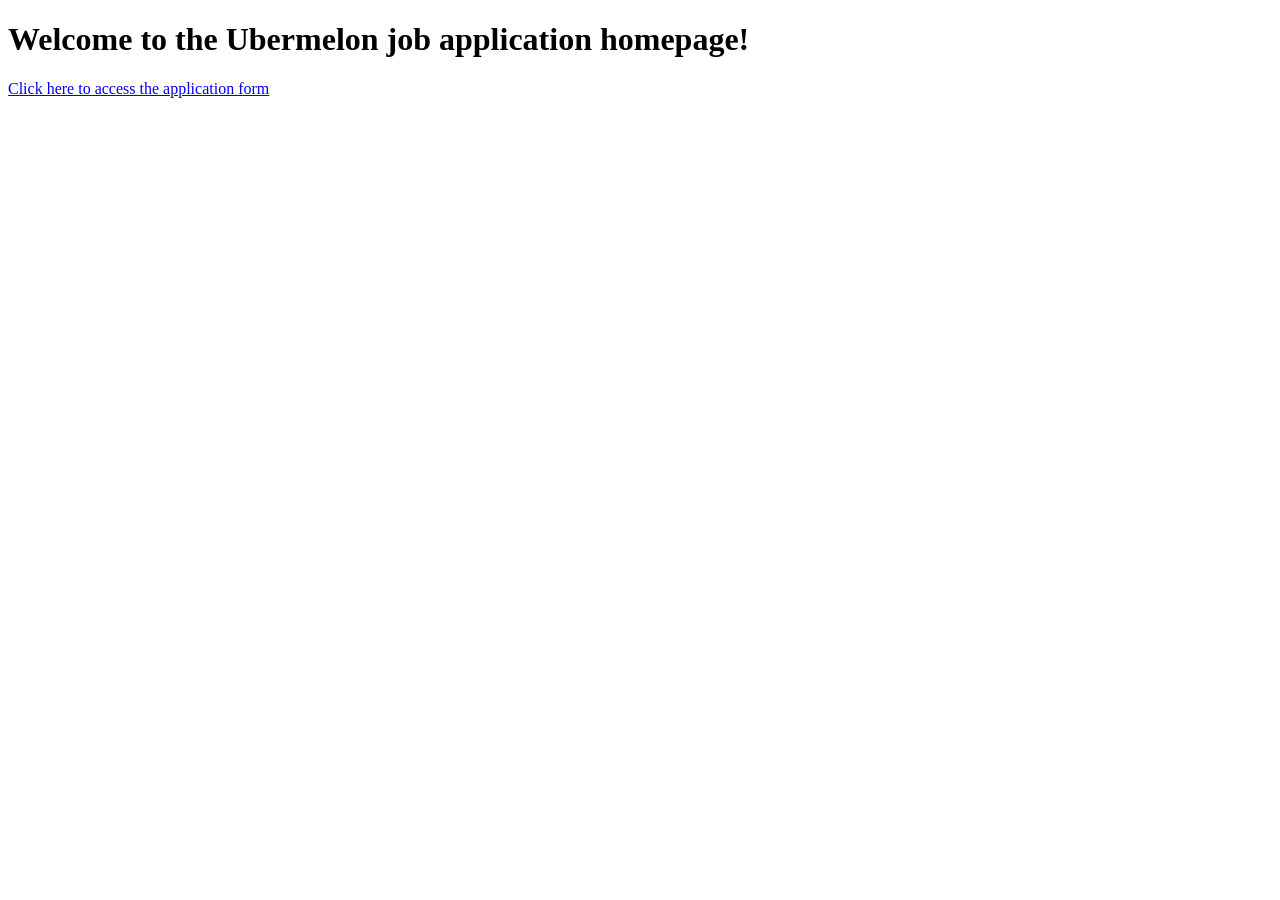
<file: templates/index.html>
<!doctype html>
<html>
  <head>
    <title>Ubermelon Job Application Home Page</title>
  </head>
  <body>

    <h1>Welcome to the Ubermelon job application homepage!</h1>

    <a href="./application-form">Click here to access the application form</a>

  </body>
</html>
</file>
